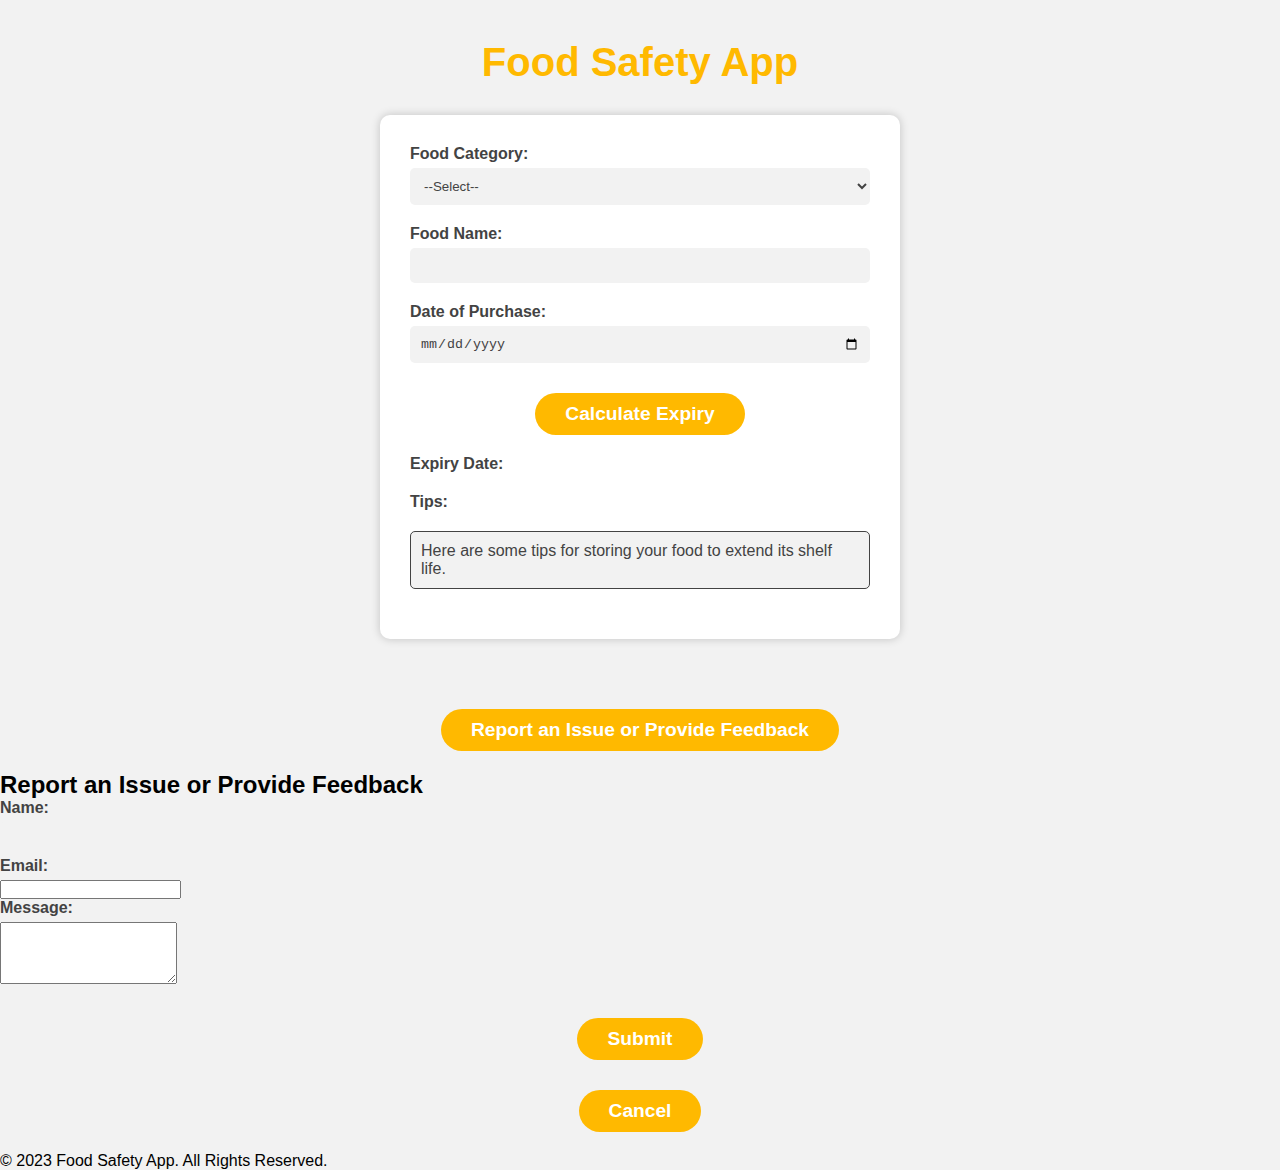
<file: huh.html>
<!DOCTYPE html>
<html>
  <head>
    <title>Food Safety App</title>
    <link rel="stylesheet" href="style.css">
  </head>
  <body>

    <div class="container">
      <h1>Food Safety App</h1>

      <div class="form">
        <div class="form-group">
          <label for="food-category">Food Category:</label>
          <select id="food-category" required>
            <option value="">--Select--</option>
            <option value="frozen-and-meat">Frozen and Meat</option>
            <option value="confectionary">Confectionary</option>
            <option value="vegetables-and-fruits">Vegetables and Fruits</option>
          </select>
          <div class="error-msg" id="food-category-error"></div>
        </div>

        <div class="form-group">
          <label for="food-name">Food Name:</label>
          <input type="text" id="food-name" required>
          <div class="error-msg" id="food-name-error"></div>
        </div>

        <div class="form-group">
          <label for="purchase-date">Date of Purchase:</label>
          <input type="date" id="purchase-date" required>
          <div class="error-msg" id="purchase-date-error"></div>
        </div>

        <button onclick="calculateExpiry()" class="calc-btn">Calculate Expiry</button>

        <div class="form-group">
          <label for="expiry-date">Expiry Date:</label>
          <div id="expiry-date"></div>
        </div>

        <div class="form-group">
          <label for="tips">Tips:</label>
          <div id="tips" class="tooltip">
            <span class="tooltiptext">Here are some tips for storing your food to extend its shelf life.</span>
          </div>
        </div>
      </div>

      <div class="progress-bar">
        <div class="progress-bar-fill"></div>
      </div>
    </div>

    <div class="feedback">
      <button onclick="showFeedbackForm()">Report an Issue or Provide Feedback</button>
      <div id="feedback-form" class="feedback-form">
        <form>
          <h2>Report an Issue or Provide Feedback</h2>
          <label for="feedback-name">Name:</label>
          <input type="text" id="feedback-name" required>
          <label for="feedback-email">Email:</label>
          <input type="email" id="feedback-email" required>
          <label for="feedback-message">Message:</label>
          <textarea id="feedback-message" rows="4" required></textarea>
          <button type="submit" class="submit-btn">Submit</button>
          <button type="button" onclick="hideFeedbackForm()">Cancel</button>
        </form>
      </div>
    </div>

    <footer>
      <p>&copy; 2023 Food Safety App. All Rights Reserved.</p>
    </footer>

    <script src="script.js"></script>
  </body>
</html>
</file>
<file: style.css>
/* Colors */
:root {
    --primary-color: #ffb900; /* yellow */
    --secondary-color: #434343; /* dark grey */
    --tertiary-color: #f2f2f2; /* light grey */
  }
  
  /* General styles */
  * {
    margin: 0;
    padding: 0;
    box-sizing: border-box;
  }
  
  body {
    font-family: sans-serif;
    background-color: var(--tertiary-color);
    background-image: url("https://images.unsplash.com/photo-1475332363216-323c9b7f1e81?ixlib=rb-4.0.3&ixid=MnwxMjA3fDB8MHxwaG90by1wYWdlfHx8fGVufDB8fHx8&auto=format&fit=crop&w=1333&q=80");
    background-size: cover;
    
  }
  
  .container {
    max-width: 600px;
    margin: 0 auto;
    padding: 40px;
  }
  
  h1 {
    font-size: 2.5rem;
    margin-bottom: 30px;
    color: var(--primary-color);
    text-align: center;
  }
  
  .form {
    background-color: white;
    padding: 30px;
    border-radius: 10px;
    box-shadow: 0 0 10px rgba(0, 0, 0, 0.2);
  }
  
  .form-group {
    margin-bottom: 20px;
  }
  
  label {
    display: block;
    margin-bottom: 5px;
    font-weight: bold;
    color: var(--secondary-color);
  }
  
  input[type="text"],
  select,
  input[type="date"] {
    width: 100%;
    padding: 10px;
    border: none;
    border-radius: 5px;
    background-color: var(--tertiary-color);
    color: var(--secondary-color);
  }
  
  button {
    display: block;
    margin: 30px auto 20px;
    padding: 10px 30px;
    border: none;
    border-radius: 25px;
    background-color: var(--primary-color);
    color: white;
    font-size: 1.2rem;
    font-weight: bold;
    cursor: pointer;
  }
  
  #expiry-date {
    font-size: 1.2rem;
    font-weight: bold;
    color: var(--secondary-color);
  }
  
  #tips {
    margin-top: 20px;
    padding: 10px;
    background-color: var(--tertiary-color);
    color: var(--secondary-color);
    border-radius: 5px;
    border: 1px solid var(--secondary-color);
  }
  
  /* Color bar */
  .color-bar {
    height: 20px;
    border-radius: 10px;
    margin: 20px 0;
    background-color: var(--primary-color);
  }
  
  .color-bar__text {
    font-weight: bold;
    color: var(--secondary-color);
    text-align: center;
    margin-top: 5px;
  }
</file>
